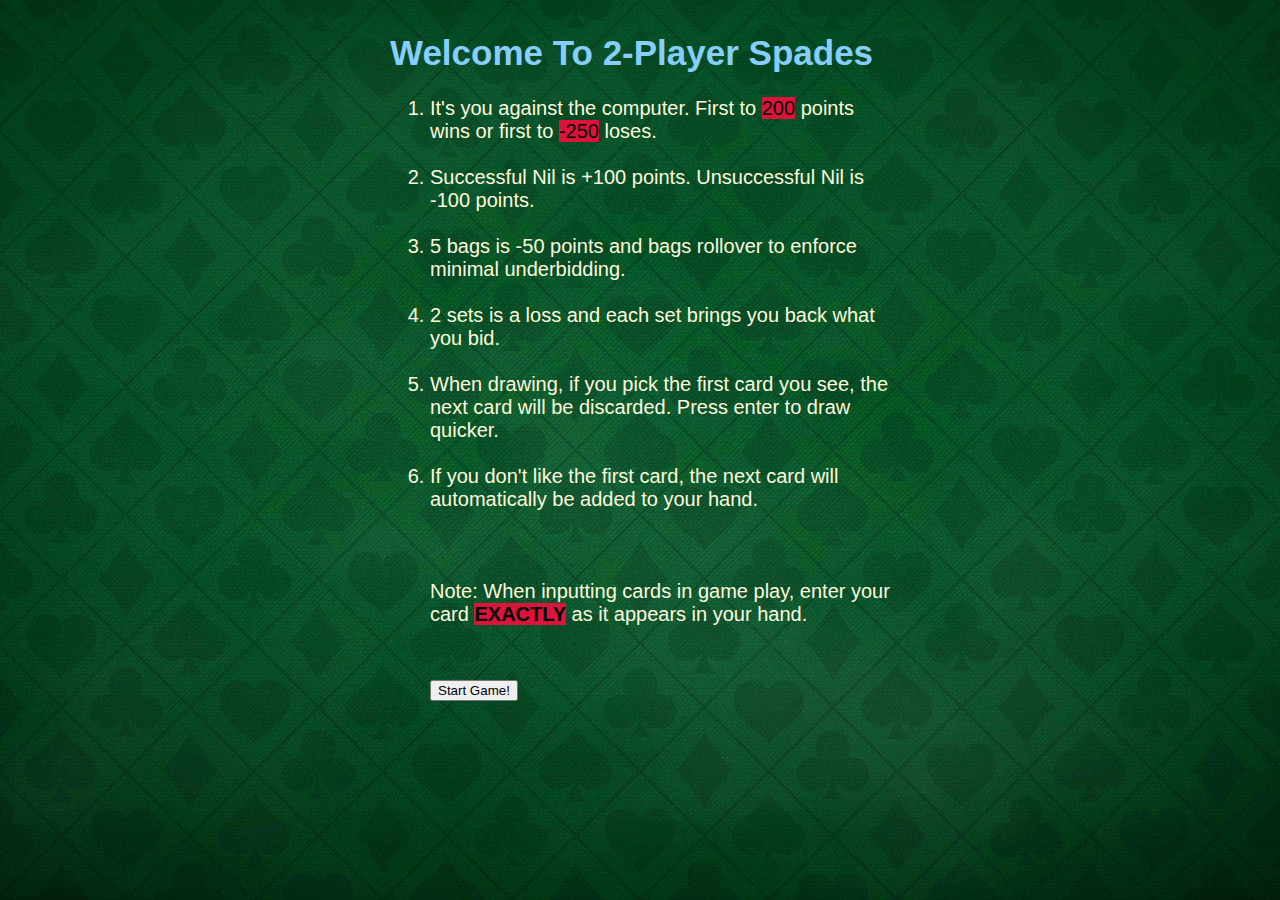
<file: index.html>
<!DOCTYPE html>

<html lang="en">

    <head>
        <meta name="viewport" content="width=device-width, initial-scale=1.0">
        <link rel="stylesheet" href="styles.css">
        <title>Welcome!</title>
    </head>

    <body class="content">
        <h1 id="indexhead"><b>Welcome To 2-Player Spades</b></h1>
        <ul id="rules" style="list-style: decimal;">
            <li>It's you against the computer. First to <mark>200</mark> points wins or first to <mark>-250</mark> loses.</li><br>
            <li>Successful Nil is +100 points. Unsuccessful Nil is -100 points.</li><br>
            <li>5 bags is -50 points and bags rollover to enforce minimal underbidding.</li><br>
            <li>2 sets is a loss and each set brings you back what you bid.</li><br>
            <li>When drawing, if you pick the first card you see, the next card will be discarded. Press enter to draw quicker.</li><br>
            <li>If you don't like the first card, the next card will automatically be added to your hand.</li><br>
            <br>
            <br>
            <li>Note: When inputting cards in game play, enter your card <mark><strong>EXACTLY</strong></mark> as it appears in your hand.</li>
        </ul>
        <br>
        <ul>
            <li class="button">
                <button  onclick="NewTab()">
                    Start Game!
                </button>
            </li>
        </ul>

        <script>
            function NewTab() {
                window.open(
                  "spades.html", "_blank");
            }
        </script>
    </body>

</html>
</file>
<file: styles.css>
html {
    background: url(pokerTable.jpg) no-repeat center center fixed;
    -webkit-background-size: cover;
    -moz-background-size: cover;
    -o-background-size: cover;
    background-size: cover;
}

.content {
    max-width: 500px;
    margin: auto;
    padding: 10px;
    font-family: arial, sans-serif;
}

#spadesBody {
    text-align: center;
}

#p1Score, #p2Score, #altScore {
    font-weight: bold;
    font-size: 20px;
}

.p1 {
    color: cornsilk;
}

.comp {
    color: lightskyblue;
}

#alt {
    color: crimson;
}

.button {
    display: inline;
}

#indexhead {
    font-size: 35px;
    color: lightskyblue;
    position:relative;

}

#rules {
    font-size: 20px;
    color: cornsilk;
    text-align: left;
}
#rules li:last-child {
    list-style: none;
}

mark {
    background-color: crimson;
    color: black;
}

table {
    margin-left: auto;
    margin-right: auto;
    border-spacing: 8px;
}

.tableLeft {
    text-align: left;
}

.tableRight {
    text-align: right;
}
</file>
